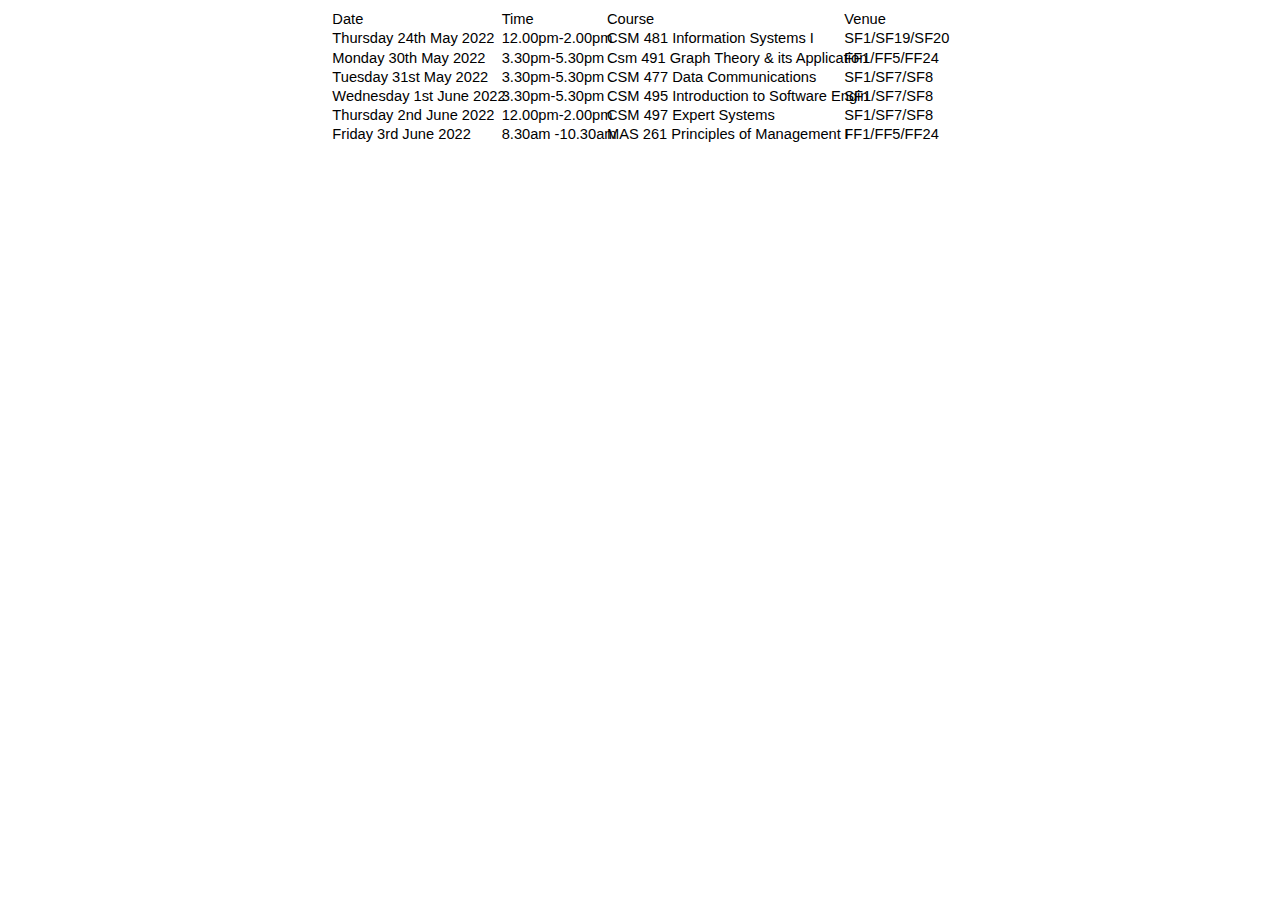
<file: cs4.html>
<html xmlns:o="urn:schemas-microsoft-com:office:office"
xmlns:x="urn:schemas-microsoft-com:office:excel"
xmlns="http://www.w3.org/TR/REC-html40">

<head>
<meta http-equiv=Content-Type content="text/html; charset=windows-1252">
<meta name=ProgId content=Excel.Sheet>
<meta name=Generator content="Microsoft Excel 15">
<link rel=File-List href="trialtable_files/filelist.xml">
<style id="Exam_Data_4330_Styles">
<!--table
	{mso-displayed-decimal-separator:"\.";
	mso-displayed-thousand-separator:"\,";}
.xl154330
	{padding-top:1px;
	padding-right:1px;
	padding-left:1px;
	mso-ignore:padding;
	color:black;
	font-size:11.0pt;
	font-weight:400;
	font-style:normal;
	text-decoration:none;
	font-family:Calibri, sans-serif;
	mso-font-charset:0;
	mso-number-format:General;
	text-align:general;
	vertical-align:bottom;
	mso-background-source:auto;
	mso-pattern:auto;
	white-space:nowrap;}
-->
</style>
</head>

<body>
<!--[if !excel]>&nbsp;&nbsp;<![endif]-->
<!--The following information was generated by Microsoft Excel's Publish as Web
Page wizard.-->
<!--If the same item is republished from Excel, all information between the DIV
tags will be replaced.-->
<!----------------------------->
<!--START OF OUTPUT FROM EXCEL PUBLISH AS WEB PAGE WIZARD -->
<!----------------------------->

<div id="Exam_Data_4330" align=center x:publishsource="Excel">

<table border=0 cellpadding=0 cellspacing=0 width=619 style='border-collapse:
 collapse;table-layout:fixed;width:463pt'>
 <col width=170 style='mso-width-source:userset;mso-width-alt:6030;width:127pt'>
 <col width=106 style='mso-width-source:userset;mso-width-alt:3754;width:79pt'>
 <col width=237 style='mso-width-source:userset;mso-width-alt:8419;width:178pt'>
 <col width=106 style='mso-width-source:userset;mso-width-alt:3754;width:79pt'>
 <tr height=19 style='height:14.4pt'>
  <td height=19 class=xl154330 width=170 style='height:14.4pt;width:127pt'>Date</td>
  <td class=xl154330 width=106 style='width:79pt'>Time</td>
  <td class=xl154330 width=237 style='width:178pt'>Course</td>
  <td class=xl154330 width=106 style='width:79pt'>Venue</td>
 </tr>
 <tr height=19 style='height:14.4pt'>
  <td height=19 class=xl154330 style='height:14.4pt'>Thursday 24th May 2022</td>
  <td class=xl154330>12.00pm-2.00pm</td>
  <td class=xl154330>CSM 481 Information Systems I</td>
  <td class=xl154330>SF1/SF19/SF20</td>
 </tr>
 <tr height=19 style='height:14.4pt'>
  <td height=19 class=xl154330 style='height:14.4pt'>Monday 30th May 2022</td>
  <td class=xl154330>3.30pm-5.30pm</td>
  <td class=xl154330>Csm 491 Graph Theory &amp; its Application</td>
  <td class=xl154330>FF1/FF5/FF24</td>
 </tr>
 <tr height=19 style='height:14.4pt'>
  <td height=19 class=xl154330 style='height:14.4pt'>Tuesday 31st May 2022</td>
  <td class=xl154330>3.30pm-5.30pm</td>
  <td class=xl154330>CSM 477 Data Communications</td>
  <td class=xl154330>SF1/SF7/SF8</td>
 </tr>
 <tr height=19 style='height:14.4pt'>
  <td height=19 class=xl154330 style='height:14.4pt'>Wednesday 1st June 2022</td>
  <td class=xl154330>3.30pm-5.30pm</td>
  <td class=xl154330>CSM 495 Introduction to Software Engin<span
  style='display:none'>eering</span></td>
  <td class=xl154330>SF1/SF7/SF8</td>
 </tr>
 <tr height=19 style='height:14.4pt'>
  <td height=19 class=xl154330 style='height:14.4pt'>Thursday 2nd June 2022</td>
  <td class=xl154330>12.00pm-2.00pm</td>
  <td class=xl154330>CSM 497 Expert Systems</td>
  <td class=xl154330>SF1/SF7/SF8</td>
 </tr>
 <tr height=19 style='height:14.4pt'>
  <td height=19 class=xl154330 style='height:14.4pt'>Friday 3rd June 2022</td>
  <td class=xl154330>8.30am -10.30am</td>
  <td class=xl154330>MAS 261 Principles of Management I</td>
  <td class=xl154330>FF1/FF5/FF24</td>
 </tr>
 <![if supportMisalignedColumns]>
 <tr height=0 style='display:none'>
  <td width=170 style='width:127pt'></td>
  <td width=106 style='width:79pt'></td>
  <td width=237 style='width:178pt'></td>
  <td width=106 style='width:79pt'></td>
 </tr>
 <![endif]>
</table>

</div>


<!----------------------------->
<!--END OF OUTPUT FROM EXCEL PUBLISH AS WEB PAGE WIZARD-->
<!----------------------------->
</body>

</html>
</file>
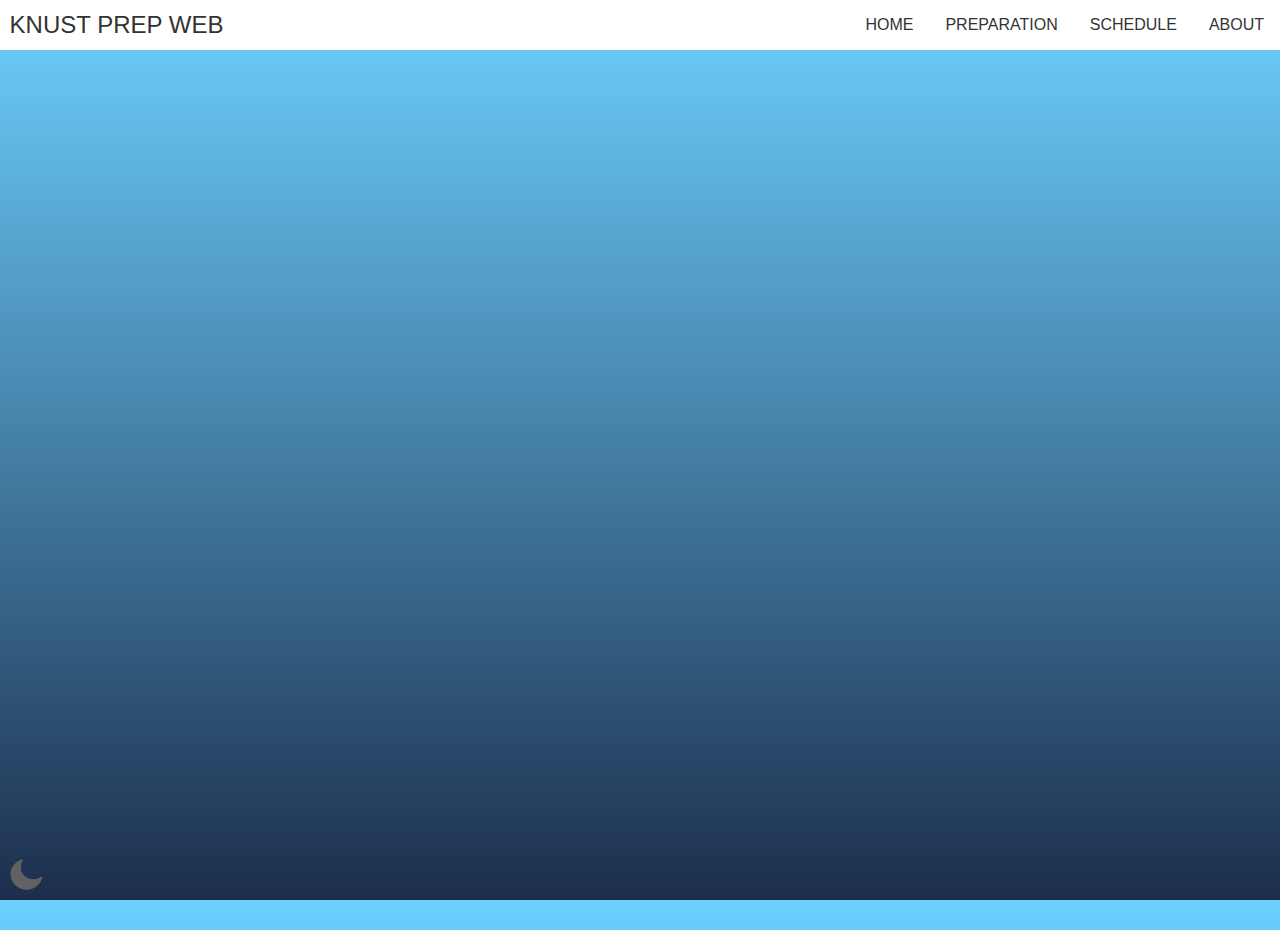
<file: prep-cs3.html>
<!DOCTYPE html>
<html lang="en">
<head>
    <meta name="viewport" content="width=device-width, initial-scale=1"/>
    <link rel="stylesheet" href="styles.css">
    <link rel="stylesheet" href="prep_styles.css">
    <link rel="icon" href="images/brandlogo.png">
    <script src="script.js" defer ></script>

 
    <title>PREPERATION</title>
    <style>
        @keyframes moveup {
            100%{
                opacity: 1;
                transform: translateY(0px);
            }
        }

        .prep-holder {
            opacity: 0;
            transform: translateY(30px);
            animation: moveup 0.4s linear forwards;
        }
          
    </style>
</head>
<body>
        <nav class="navbar">
            <div class="brand-title">KNUST PREP WEB</div>
            <a href="#" class="toggle-button">
                <span class="bar"></span>
                <span class="bar"></span>
                <span class="bar"></span>
            </a>
            <div class="navbar-links">
                <ul>
                    <li><a href="index.html">HOME</a></li>
                    <li><a href="#" id="prep-section" >PREPARATION</a></li>
                    <li><a href="Schedule.html">SCHEDULE</a></li>
                    <li><a href="About.html">ABOUT</a></li>
                </ul>
            </div>
        </nav>
        <div class="prep-holder">

            <div class="prep-3">

                <div class="menu-3">
                    <a href="#a1">
                        <div class="menu-button">
                            CSM 286
                        </div>
                    </a>
                    <a href="#a2"><div class="menu-button">
                        CSM 352
                    </div></a>
                    
                    <a href="#a3">
                        <div class="menu-button">
                            CSM 354
                        </div>
                    </a>
                    <a href="#a4">
                        <div class="menu-button">
                            CSM 358
                        </div>
                    </a>
                    <a href="#a5">
                        <div class="menu-button">
                            CSM 374
                        </div>
                    </a>
                    <a href="#a6">
                        <div class="menu-button">
                            CSM 376
                        </div>
                    </a>
                    <a href="#a7">
                        <div class="menu-button">
                            CSM 388
                        </div>
                    </a>
                    <a href="#a8">
                        <div class="menu-button">
                            CSM 394
                        </div>
                    </a>
                    
                </div>
                <div class="folder-3">
                    <h1>Course</h1>
                    <button><a href="resources/Compilers Note.pdf">Outline</a></button>
                    <button><a href="resources/Compilers Note.pdf">Slides</a></button>
                    <button><a href="resources/Compilers Note.pdf">Notes</a></button>
                    <button><a href="resources/Compilers Note.pdf">Questions</a></button>
                </div>     
                <div class="folder-vid-3">
                    <h2 id="a1"> CSM 286</h2>
                    <p>"Lorem ipsum dolor sit amet, consectetur adipiscing elit, sed do eiusmod tempor incididunt ut labore et dolore magna aliqua. Ut enim ad minim veniam, quis nostrud exercitation ullamco laboris nisi ut aliquip ex ea commodo consequat. Duis aute irure dolor in reprehenderit in voluptate velit esse cillum dolore eu fugiat nulla pariatur. Excepteur sint occaecat cupidatat non proident, sunt in culpa qui officia deserunt mollit anim id est laborum."</p>
                    <video controls >
                        <source src="tutorial-vid.mp4" type="video/mp4">
                      </video>

                      <h2 id="a2"> CSM 352</h2>
                      <p>"Lorem ipsum dolor sit amet, consectetur adipiscing elit, sed do eiusmod tempor incididunt ut labore et dolore magna aliqua. Ut enim ad minim veniam, quis nostrud exercitation ullamco laboris nisi ut aliquip ex ea commodo consequat. Duis aute irure dolor in reprehenderit in voluptate velit esse cillum dolore eu fugiat nulla pariatur. Excepteur sint occaecat cupidatat non proident, sunt in culpa qui officia deserunt mollit anim id est laborum."</p>
                      <video controls >
                        <source src="tutorial-vid.mp4" type="video/mp4">
                      </video> 

                      <h2 id="a3"> CSM 354</h2>
                      <p>"Lorem ipsum dolor sit amet, consectetur adipiscing elit, sed do eiusmod tempor incididunt ut labore et dolore magna aliqua. Ut enim ad minim veniam, quis nostrud exercitation ullamco laboris nisi ut aliquip ex ea commodo consequat. Duis aute irure dolor in reprehenderit in voluptate velit esse cillum dolore eu fugiat nulla pariatur. Excepteur sint occaecat cupidatat non proident, sunt in culpa qui officia deserunt mollit anim id est laborum."</p>
                      <video controls >
                        <source src="tutorial-vid.mp4" type="video/mp4">
                      </video>

                      <h2 id="a4"> CSM 358</h2>
                      <p>"Lorem ipsum dolor sit amet, consectetur adipiscing elit, sed do eiusmod tempor incididunt ut labore et dolore magna aliqua. Ut enim ad minim veniam, quis nostrud exercitation ullamco laboris nisi ut aliquip ex ea commodo consequat. Duis aute irure dolor in reprehenderit in voluptate velit esse cillum dolore eu fugiat nulla pariatur. Excepteur sint occaecat cupidatat non proident, sunt in culpa qui officia deserunt mollit anim id est laborum."</p>
                      <video controls >
                        <source src="tutorial-vid.mp4" type="video/mp4">
                      </video>

                      <h2 id="a5"> CSM 374</h2>
                      <p>"Lorem ipsum dolor sit amet, consectetur adipiscing elit, sed do eiusmod tempor incididunt ut labore et dolore magna aliqua. Ut enim ad minim veniam, quis nostrud exercitation ullamco laboris nisi ut aliquip ex ea commodo consequat. Duis aute irure dolor in reprehenderit in voluptate velit esse cillum dolore eu fugiat nulla pariatur. Excepteur sint occaecat cupidatat non proident, sunt in culpa qui officia deserunt mollit anim id est laborum."</p>
                      <video controls >
                        <source src="tutorial-vid.mp4" type="video/mp4">
                      </video>

                      <h2 id="a6"> CSM 376</h2>
                      <p>"Lorem ipsum dolor sit amet, consectetur adipiscing elit, sed do eiusmod tempor incididunt ut labore et dolore magna aliqua. Ut enim ad minim veniam, quis nostrud exercitation ullamco laboris nisi ut aliquip ex ea commodo consequat. Duis aute irure dolor in reprehenderit in voluptate velit esse cillum dolore eu fugiat nulla pariatur. Excepteur sint occaecat cupidatat non proident, sunt in culpa qui officia deserunt mollit anim id est laborum."</p>
                      <video controls >
                        <source src="tutorial-vid.mp4" type="video/mp4">
                      </video>

                      <h2 id="a7"> CSM 388</h2>
                      <p>"Lorem ipsum dolor sit amet, consectetur adipiscing elit, sed do eiusmod tempor incididunt ut labore et dolore magna aliqua. Ut enim ad minim veniam, quis nostrud exercitation ullamco laboris nisi ut aliquip ex ea commodo consequat. Duis aute irure dolor in reprehenderit in voluptate velit esse cillum dolore eu fugiat nulla pariatur. Excepteur sint occaecat cupidatat non proident, sunt in culpa qui officia deserunt mollit anim id est laborum."</p>
                      <video controls >
                        <source src="tutorial-vid.mp4" type="video/mp4">
                      </video>

                      <h2 id="a8"> CSM 394</h2>
                      <p>"Lorem ipsum dolor sit amet, consectetur adipiscing elit, sed do eiusmod tempor incididunt ut labore et dolore magna aliqua. Ut enim ad minim veniam, quis nostrud exercitation ullamco laboris nisi ut aliquip ex ea commodo consequat. Duis aute irure dolor in reprehenderit in voluptate velit esse cillum dolore eu fugiat nulla pariatur. Excepteur sint occaecat cupidatat non proident, sunt in culpa qui officia deserunt mollit anim id est laborum."</p>
                      <video controls >
                        <source src="tutorial-vid.mp4" type="video/mp4">
                      </video>

                </div> 
                             
            </div>

        </div>
        <img src="images/moon.png" title="darkmode" class="dark-toggle" id="icon" onclick="darkmode()">
        <!-- <footer>
            <img src="images/brandlogo.png" alt="Prep Logo">
            <p>This is some footer text, still working on the details to which go here</p>
            <p>copyright &copy;2021 <a href="#">foolishdeveloper</a>  </p>
        </footer> -->
       
</body>

<script>
    let tempV = JSON.parse(localStorage.getItem("TableView"));
if(tempV === "v1"){
    document.getElementById("prep-selection").href="prep-cs4.html";
    // document.getElementById("cs3Table").style.display="block";
}else if (tempV === "v2"){
    document.getElementById("prep-selection").href="prep-cs3.html";
    // document.querySelector(".printout").href="Exam Timetable- CS3.pdf"

};
    </script>

</html
</file>
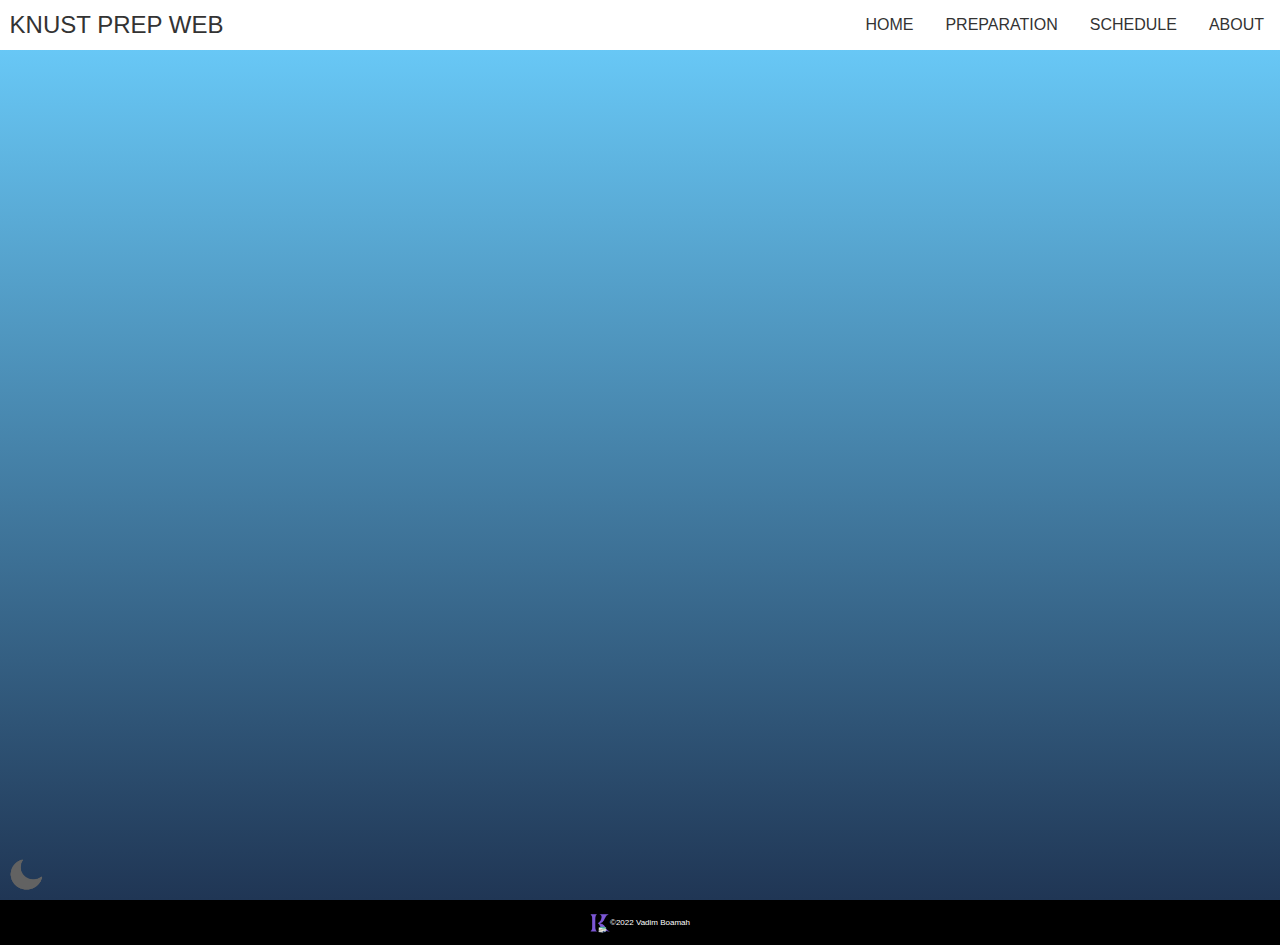
<file: prep-cs4.html>
<!DOCTYPE html>
<html lang="en">
<head>
    <meta name="viewport" content="width=device-width, initial-scale=1"/>
    <link rel="stylesheet" href="styles.css">
    <link rel="stylesheet" href="prep_styles.css">
    <script src="script.js" defer ></script>
    <link rel="icon" href="images/brandlogo.png">
 
    <title>PREPERATION</title>
    <style>
        @keyframes moveup {
            100%{
                opacity: 1;
                transform: translateY(0px);
            }
        }

        .prep-holder {
            opacity: 0;
            transform: translateY(30px);
            animation: moveup 0.4s linear forwards;
        }
          
    </style>
</head>
<body>
        <nav class="navbar">
            <div class="brand-title">KNUST PREP WEB</div>
            <a href="#" class="toggle-button">
                <span class="bar"></span>
                <span class="bar"></span>
                <span class="bar"></span>
            </a>
            <div class="navbar-links">
                <ul>
                    <li><a href="index.html">HOME</a></li>
                    <li><a href="#" id="prep-selection">PREPARATION</a></li>
                    <li><a href="Schedule.html">SCHEDULE</a></li>
                    <li><a href="About.html">ABOUT</a></li>
                </ul>
            </div>
        </nav>
        <div class="prep-holder">

            <div class="prep-3">
                <div class="menu-holder">
                    <div class="menu-3">

                        <a href="#a1">
                            <div class="menu-button">
                                CSM 484
                            </div>
                        </a>
                        <a href="#a2"><div class="menu-button">
                            CSM 470
                        </div></a>
                        
                        <a href="#a3">
                            <div class="menu-button">
                                CSM 440
                            </div>
                        </a>
                        <a href="#a4">
                            <div class="menu-button">
                                CSM 420
                            </div>
                        </a>
                        <a href="#a5">
                            <div class="menu-button">
                                CSM 410
                            </div>
                        </a>
                    </div>
                </div>
                
                <div class="folder-3">
                    <h1>Course</h1>
                    <button><a href="resources/Compilers Note.pdf">Outline</a></button>
                    <button><a href="resources/Compilers Note.pdf">Slides</a></button>
                    <button><a href="resources/Compilers Note.pdf">Notes</a></button>
                    <button><a href="resources/Compilers Note.pdf">Questions</a></button>
                </div>     
                <div class="folder-vid-3">
                    <h2 id="a1"> CSM 484</h2>
                    <p>"Lorem ipsum dolor sit amet, consectetur adipiscing elit, sed do eiusmod tempor incididunt ut labore et dolore magna aliqua. Ut enim ad minim veniam, quis nostrud exercitation ullamco laboris nisi ut aliquip ex ea commodo consequat. Duis aute irure dolor in reprehenderit in voluptate velit esse cillum dolore eu fugiat nulla pariatur. Excepteur sint occaecat cupidatat non proident, sunt in culpa qui officia deserunt mollit anim id est laborum."</p>
                    <video controls >
                        <source src="tutorial-vid.mp4" type="video/mp4">
                      </video>

                      <h2 id="a2"> CSM 470</h2>
                      <p>"Lorem ipsum dolor sit amet, consectetur adipiscing elit, sed do eiusmod tempor incididunt ut labore et dolore magna aliqua. Ut enim ad minim veniam, quis nostrud exercitation ullamco laboris nisi ut aliquip ex ea commodo consequat. Duis aute irure dolor in reprehenderit in voluptate velit esse cillum dolore eu fugiat nulla pariatur. Excepteur sint occaecat cupidatat non proident, sunt in culpa qui officia deserunt mollit anim id est laborum."</p>
                      <video controls >
                        <source src="tutorial-vid.mp4" type="video/mp4">
                      </video> 

                      <h2 id="a3"> CSM 440</h2>
                      <p>"Lorem ipsum dolor sit amet, consectetur adipiscing elit, sed do eiusmod tempor incididunt ut labore et dolore magna aliqua. Ut enim ad minim veniam, quis nostrud exercitation ullamco laboris nisi ut aliquip ex ea commodo consequat. Duis aute irure dolor in reprehenderit in voluptate velit esse cillum dolore eu fugiat nulla pariatur. Excepteur sint occaecat cupidatat non proident, sunt in culpa qui officia deserunt mollit anim id est laborum."</p>
                      <video controls >
                        <source src="tutorial-vid.mp4" type="video/mp4">
                      </video>

                      <h2 id="a4"> CSM 420</h2>
                      <p>"Lorem ipsum dolor sit amet, consectetur adipiscing elit, sed do eiusmod tempor incididunt ut labore et dolore magna aliqua. Ut enim ad minim veniam, quis nostrud exercitation ullamco laboris nisi ut aliquip ex ea commodo consequat. Duis aute irure dolor in reprehenderit in voluptate velit esse cillum dolore eu fugiat nulla pariatur. Excepteur sint occaecat cupidatat non proident, sunt in culpa qui officia deserunt mollit anim id est laborum."</p>
                      <video controls >
                        <source src="tutorial-vid.mp4" type="video/mp4">
                      </video>

                      <h2 id="a5"> CSM 410</h2>
                      <p>"Lorem ipsum dolor sit amet, consectetur adipiscing elit, sed do eiusmod tempor incididunt ut labore et dolore magna aliqua. Ut enim ad minim veniam, quis nostrud exercitation ullamco laboris nisi ut aliquip ex ea commodo consequat. Duis aute irure dolor in reprehenderit in voluptate velit esse cillum dolore eu fugiat nulla pariatur. Excepteur sint occaecat cupidatat non proident, sunt in culpa qui officia deserunt mollit anim id est laborum."</p>
                      <video controls >
                        <source src="tutorial-vid.mp4" type="video/mp4">
                      </video>

                </div> 
                             
            </div>

        </div>
        <img src="images/moon.png" title="darkmode" class="dark-toggle" id="icon" onclick="darkmode()">
        <footer>
            <img src="images/brandlogo.png" alt="Prep Logo">
            <br>
            <p class="copyright" >&copy;2022 Vadim Boamah  </p>
        </footer>
       
</body>
<script>
let tempV = JSON.parse(localStorage.getItem("TableView"));
if(tempV === "v1"){
    document.getElementById("prep-section").href="prep-cs4.html";
    // document.getElementById("cs3Table").style.display="block";
}else if (tempV === "v2"){
    document.getElementById("prep-section").href="prep-cs3.html";
}else {
    document.getElementById("prep-section").href="Preperation.html";
};
</script>

</html
</file>
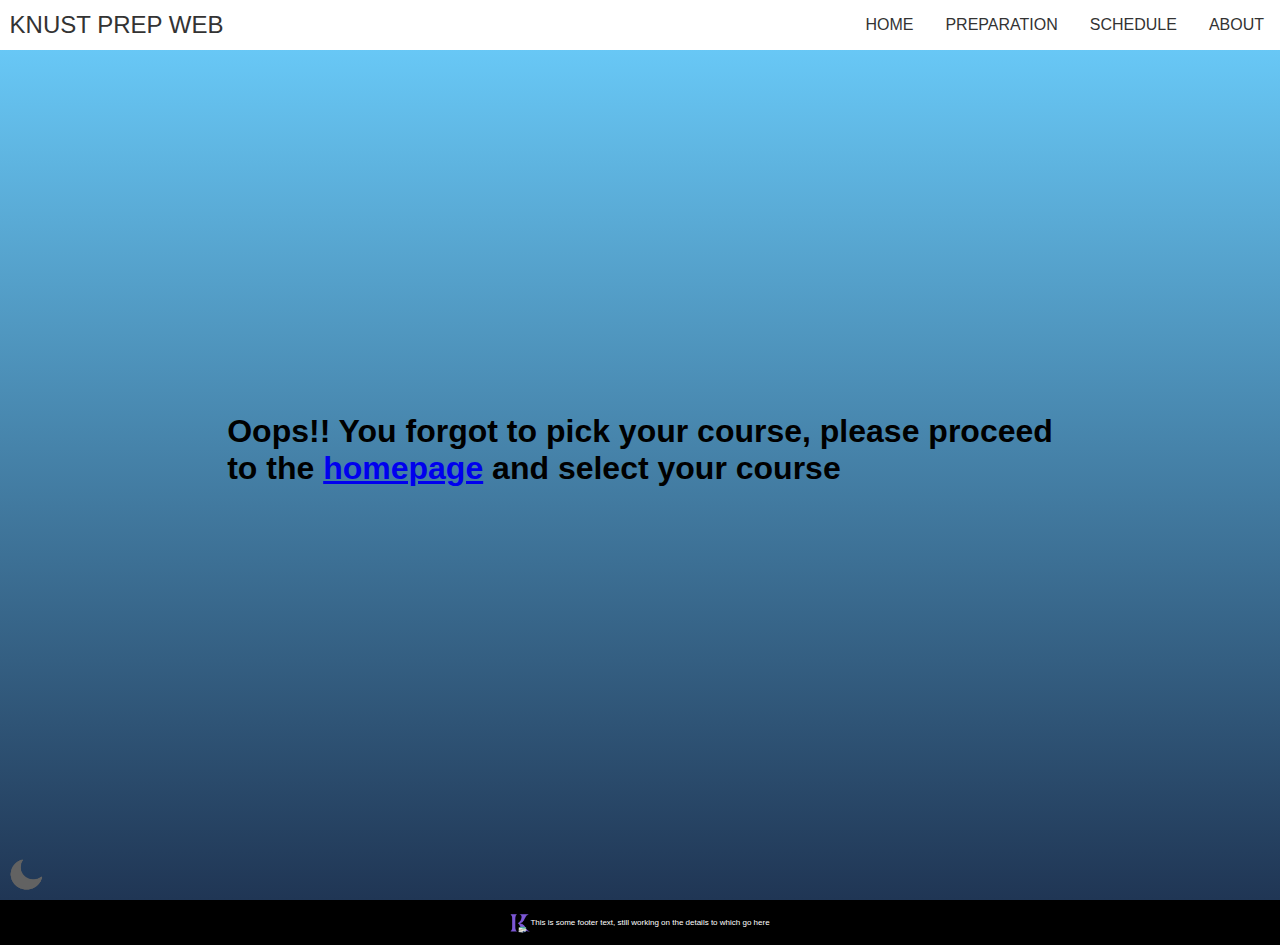
<file: Preperation.html>
<!DOCTYPE html>
<html lang="en">
<head>
    <meta name="viewport" content="width=device-width, initial-scale=1"/>
    <link rel="stylesheet" href="styles.css">
    <link rel="stylesheet" href="prep_styles.css">
    <script src="script.js" defer ></script>
    <link rel="icon" href="images/brandlogo.png">
 
    <title>PREPERATION</title>
    
</head>
<body>
        <nav class="navbar">
            <div class="brand-title">KNUST PREP WEB</div>
            <a href="#" class="toggle-button">
                <span class="bar"></span>
                <span class="bar"></span>
                <span class="bar"></span>
            </a>
            <div class="navbar-links">
                <ul>
                    <li><a href="index.html">HOME</a></li>
                    <li><a href="#" id="prep-section" >PREPARATION</a></li>
                    <li><a href="Schedule.html">SCHEDULE</a></li>
                    <li><a href="About.html">ABOUT</a></li>
                </ul>
            </div>
        </nav>
        <div class="prep-holder">
            <h1 class="temperror_2" id="t2">Oops!! You forgot to pick your course, please proceed<br> to the <a href="index.html">homepage</a> and select your course</h1>

            <!-- <div class="prep-3">

                <div class="menu-3">
                    <a href="#a1">
                        <div class="menu-button">
                            CSM 380
                        </div>
                    </a>
                    
                    <div class="menu-button">
                        CSM 370
                    </div>
                    <a href="#a3">
                        <div class="menu-button">
                            CSM 340
                        </div>
                    </a>
                    <div class="menu-button">
                        CSM 320
                    </div>
                    <div class="menu-button">
                        CSM 310
                    </div>
                    <div class="menu-button">
                        CSM 390
                    </div>
                    <div class="menu-button">
                        CSM 360
                    </div>
                    <div class="menu-button">
                        CSM 350
                    </div>
                </div>
                <div class="folder-3">
                    <h1>Course</h1>
                    <button><a href="resources/Compilers Note.pdf">Outline</a></button>
                    <button><a href="resources/Compilers Note.pdf">Slides</a></button>
                    <button><a href="resources/Compilers Note.pdf">Notes</a></button>
                    <button><a href="resources/Compilers Note.pdf">Questions</a></button>
                </div>     
                <div class="folder-vid-3">
                    1
                    <video controls id="a1">
                        <source src="tutorial-vid.mp4" type="video/mp4">
                      </video>
                      2   
                      <video controls>
                        <source src="tutorial-vid.mp4" type="video/mp4">
                      </video>
                      3
                      <video controls id="a3">
                        <source src="tutorial-vid.mp4" type="video/mp4">
                      </video>

                </div> 
                             
            </div> -->

        </div>
        <img src="images/moon.png" title="darkmode" class="dark-toggle" id="icon" onclick="darkmode()">
        <footer>
            <img src="images/brandlogo.png" alt="Prep Logo">
            <p>This is some footer text, still working on the details to which go here</p>
        </footer>
       
</body>
<script>

</script>

</html
</file>
<file: styles.css>
* {
    box-sizing: border-box;
    font-family: sans-serif;
    scroll-behavior: smooth;
}

/* body {

    margin: 0;
    padding: 0;
    background: var(--test-color);
    background-size: cover;
    background-attachment: fixed;
    background-repeat: no-repeat;
    background-blend-mode: darken;
} */

body {
    margin: 0;
    padding: 0;
    /* background-image: url(images/bgshape.png); */
    background-image: var(--image-change);
    background-color: var(--newtest-color);
    background-size: cover;
    background-position: 90% 20%;
}

body::-webkit-scrollbar {
    display: none;
}

/* darkmode color vraiables */

:root {
    --image-change: url(images/bgshape.png);
    --primary-color: white;
    --secondary-color: #333;
    --newtest-color: #329;

    --text-color:#181818;
    --brand-color:white;

    --homeprep3-color: rgba(255, 255, 255, 0.13);
    --textprep3-color:black;
    
    /* about page background */
    /* --about-color:#b6b4b4; */

    /* --about-color:#90b1be; */
    --about-color: linear-gradient(#6CD0FF, #1C2E4C);
    
}

.dark-theme{
    /* transition: 1s all; */
    --image-change: url("");
    /* --image-change: url(images/image.png); */
    /* --primary-color: #333; */
    --primary-color: #161623;
    --secondary-color: white;
    --newtest-color: #161623;

    --text-color:white;
    --brand-color:#28acff;

    --homeprep3-color: #161623;
    --textprep3-color:rgb(232, 232, 232);



    /* about page background */
    --about-color:#161623;
}

/* navigation bar style */

.navbar {
    top: 0;
    position: fixed;
    width: 100%;
    /* height: 60px; */
    display: flex;
    justify-content: space-between;
    align-items: center;
    background-color: var(--primary-color);
    color: var(--secondary-color);
    z-index: 2;
}

.brand-title {
    color: var(--secondary-color) ;
    font-size: 1.5rem;
    margin: .6rem;
}

.navbar-links ul {
    margin: 0;
    padding: 0;
    display: flex;
}

.navbar-links li {
    list-style: none;
}

.navbar-links li a {
    text-decoration: none;
    color: var(--secondary-color);
    padding: 1rem;
    display: block;
}

.navbar-links li:hover {
    
    /* background-color: #97b9d4; */
    background-color: #01367ecc;

}

.navbar-links li a:hover {
    color: white;
}

.toggle-button {
    position: absolute;
    top: .99rem;
    right: 1rem;
    display: none;
    flex-direction: column;
    justify-content: space-between;
    width: 30px;
    height: 21px;
}

.toggle-button .bar {
    height: 3px;
    width: 100%;
    background-color: var(--secondary-color);
    border-radius: 10px;
}

.toggle-button .bar:active, .toggle-button .bar:hover {
color: blue;
}

/* media querry for hamburger menu */
@media (max-width: 650px) {
    .toggle-button {
        display: flex;
        margin-top: 4px;
    }

    .navbar-links {
        display: none;
        width: 100%;
    }
    
    .navbar .brand-title{
        margin-top: 16px;
        margin-left: 12px;
    }

    .navbar {
        height: 8vh;
        font-size: 1.1rem;
        flex-direction: column;
        align-items: flex-start;
    }

    .brand-title {
        font-size: 2.1rem;
    }

    .navbar-links ul {
        width: 100%;
        flex-direction: column;
        background-color: var(--primary-color);

    }

    .navbar-links li {
        text-align: center;
    }

    .navbar-links li a {
        padding: .5rem 1rem;
    }

    .navbar-links.active {
        display: flex;
    }
}

/* darkmode toggle styles */

.dark-toggle{
    position: fixed;
    width: 40px;
    height: 40px;
    cursor: pointer;
    bottom: .3rem;
    left: .3rem;
}

.dark-toggle:hover {
    transform: rotate(20deg);
}

footer {
    display: flex;
    width: 100%;
    height: 5vh;
    background-color: #000000;
    justify-content: center;
    align-items: center;
    color: white;
    font-size: 8px;
}

footer img {
    height: 20px;
}
</file>
<file: prep_styles.css>
* {
    box-sizing: border-box;
    font-family: sans-serif;
    scroll-behavior: smooth;
}

html,
  body {
    background: var(--about-color);
      }

body {
    margin: 0;
    padding: 0;
    /* background-image: var(--image-change); */
    background-image: none;
    /* background-color: var(--newtest-color); */
    /* background-color: var(--about-color); */
    /* background-color: var(--about-color); */
    background-size: cover;
    background-position: 40% 20%;
    background-repeat: no-repeat;
    background-attachment: fixed;
}

body::-webkit-scrollbar {
    display: none;
}

.prep-holder {
    display: flex;
    justify-content: center;
    align-items: center;
    height: 100vh;  
    width: 100%;
    /* background-color: aliceblue; */
}

.prep-3 {
    display: flex;
    flex-direction: row;
    border-radius: 8px;
    background-color: rgba(255, 255, 255, 0.13);
    backdrop-filter: blur(20px);
    -webkit-backdrop-filter: blur(20px);
    height: 79%;
    width: 79vw;
    flex-wrap: wrap;
}

.menu-3{
width: 100%;
display: flex;
overflow-x:scroll;
border-radius: 8px;
/* background-color: rgba(1, 1, 1, 0.552); */
background-color: rgba(255, 255, 255, 0.13);
margin: 10px;
gap: 10px;
padding: 10px;
/* height: 15vh; */
/* overflow-x: scroll; */
justify-content: center;
align-items: center;
/* flex-wrap: wrap; */
/* padding-left: 300px; */
}

.menu-3::-webkit-scrollbar {
    display: none;
}

.menu-3 a {
    text-decoration: none;
    color: black;
}

.menu-button {
font-size: 1.2rem;
font-weight: 520;
display: flex;
background-color: #c7c7c7f4;
background-color: #fffffff4;

border-radius: 50%;
height: 100px;
width: 100px;
justify-content: center;
align-items: center;
box-shadow: 0 5px 25px rgba(1 1 1 / 15%);
}

.menu-button:hover {
    background-color: orange;
    transform: translateY(-5px);
}

.menu-3 a:focus {
    color: aqua;
}

.menu-holder {
    width: 98%;
}


.folder-3{
    /* background-color: greenyellow; */
    background-color: rgba(255, 255, 255, 0.13);
    border-radius: 10px;
    width: fit-content;
    margin: 10px;
    width: 25%;
    display: flex;
    flex-direction: column;
    gap: 10px;
    padding: 10px;
    /* justify-content: center; */
    align-items: center;
}

.folder-3 button {
    width: 90%;
    height: 50px;
    font-size: 1.2rem;
    font-weight: 520;
    border-radius: 7px;
    border: none;
}

.folder-3 button:hover {
    background-color: rgb(255, 147, 7);
}

button a{
    text-decoration: none;
    color: black;
}

.folder-vid-3 {
    border-radius: 10p;
    background-color: rgba(255, 255, 255, 0.13);
    display: flex;
    flex-direction: column;
    /* background-color: black; */
    width: 70%;
    height: 71%;
    /* justify-content: center; */
    align-items:center ;
    /* width: fit-content; */
    overflow-y: scroll;
    margin: 10px;
    border-radius: 8px;
    /* sc */
    /* gap: 200px;    */
}

.folder-vid-3 p {
    padding: 10px;
}   

.folder-vid-3 video {
    height: 150px;
}

.folder-vid-3::-webkit-scrollbar {
    display: none;
}

@media (max-width: 1104px) {
    .menu-3 {
        /* padding-left: 15%; */
        justify-content: flex-start;
        width: 100%;
        overflow-y: hidden;
    }
    .prep-3{
        display: inline;
        height: 85vh;
        width: 100%;
        /* justify-content: space-around; */
        /* height: fit-content; */
    }
    .menu-holder{
        width: 98%;
    }
    /* .menu-3 {
        height: 150px;
        margin-bottom: 0;
    display: flex;
    } */
    .folder-3 {
        display: flex;
        /* flex-wrap: wrap; */
        flex-direction: row;
        margin-top: 0;
        margin-bottom: 0;
        padding: 10px;
        /* height: 250px; */
        height: fit-content;
        width: 98%;

    }

    .folder-vid-3 {
        border-radius: 8px;
        margin: 10px;
        margin-top: 10px;
        margin-bottom: 0s;
        width: 98%;
        /* height: 160px; */
        height: 63%;
        /* background-color: red; */
    }

    .folder-vid-3 h2 {
        margin: 4px;
    }
    
    .folder-vid-3 p {
        margin: 0 2px;
    }
    .folder-3 h1 {
        /* font-size: 20px; */
        margin: 2px;
    }
    
    .folder-3 button{
        width: 50%;
    }

  }

  @media (max-width: 650px) {

    
    .prep-3{
        background-color: var(--homeprep3-color);
        height: 80vh;
        width: 100%;
        /* justify-content: space-around; */
        /* height: fit-content; */
    }

    .menu-holder{
        width: 100%;
    }
    .menu-3 {
        width: 96%;
        height: 150px;
        margin-bottom: 0;
        display: flex;
        border-radius: 8px 8px 0 0;
    }

    .folder-3 {
        flex-wrap: wrap;
        flex-direction: row;
        margin-top: 0;
        margin-bottom: 0;
        padding: 10px;
        /* height: 250px; */
        /* background: lightseagreen; */
        width: 96%;
        border-radius: 0;

    }
    .folder-3 h1 {
        display: none;
    }
    .folder-vid-3 {
        border-radius: 0 0 8px 8px;
        /* margin: 8px; */
        margin-top: 0;
        margin-bottom: 0s;
        width: 96%;
        height: 50%;
        /* background-color: red; */
    }

    .folder-vid-3 h2 {
        margin: 4px;
    }
    
    .folder-vid-3 p {
        margin: 0 2px;
    }
    .folder-3 h1 {
        /* font-size: 20px; */
        margin: 2px;
    }
    
    .folder-3 button{
        width: 48%;
    }
    

}

.folder-vid-3 h2, 
.folder-vid-3 p {
    color: var(--textprep3-color);
}
</file>
